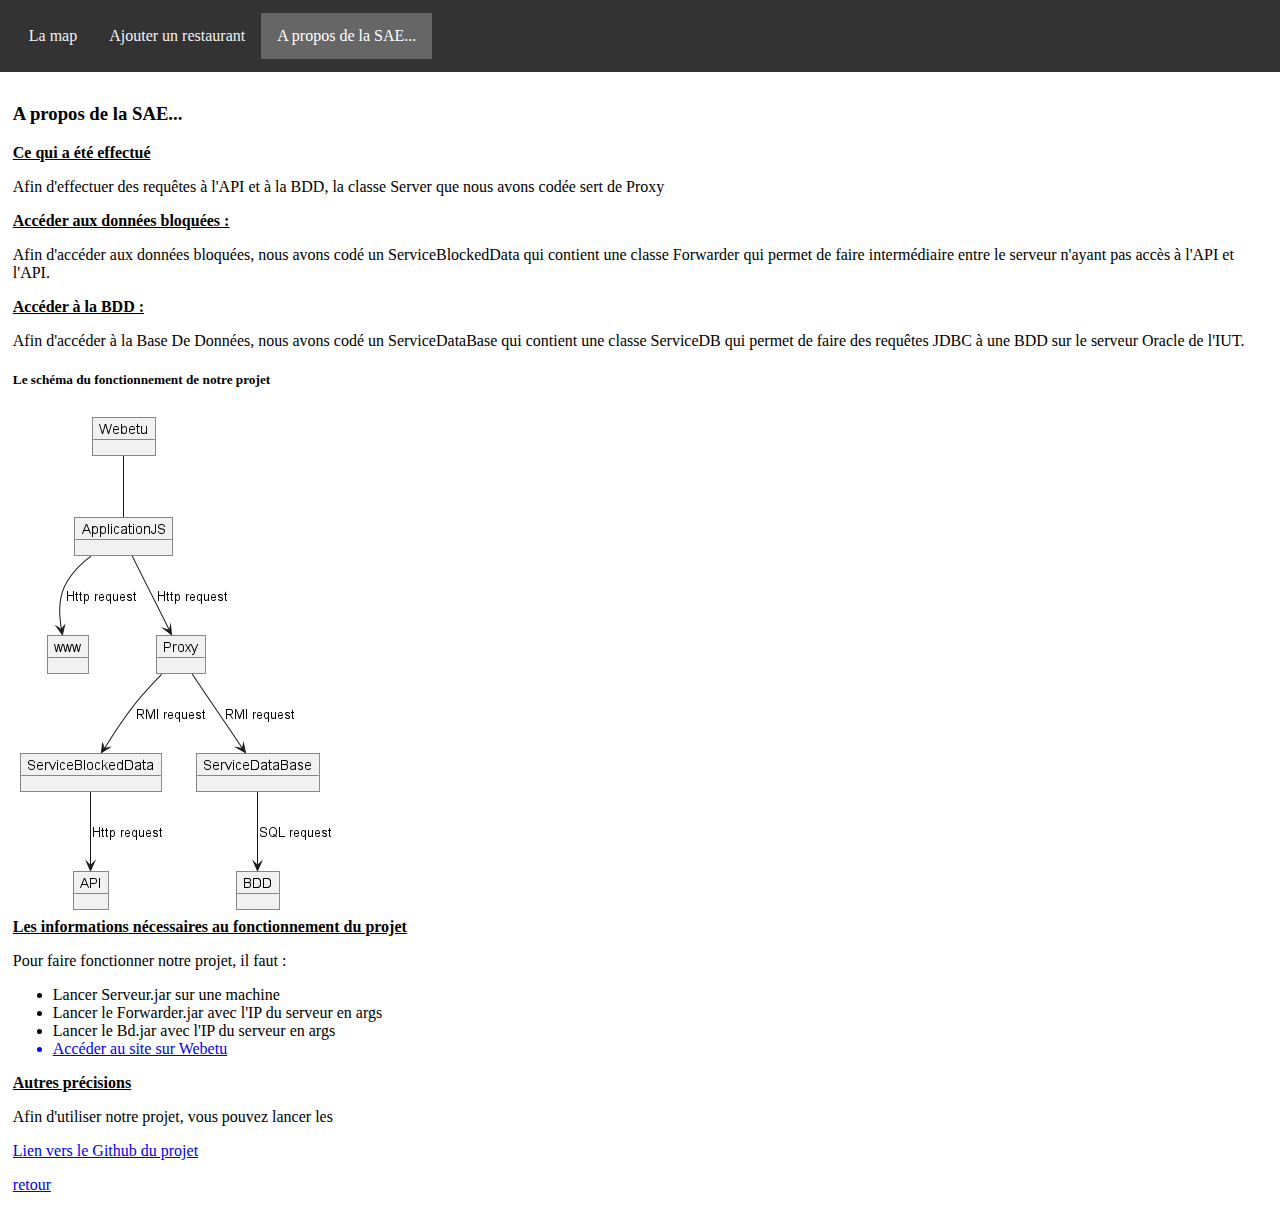
<file: html/APropos.html>
<!DOCTYPE html>
<html lang="en">
<head>
    <link rel="stylesheet" href="../css/global.css"/>
    <meta charset="UTF-8">
    <title>SAE Répartie</title>
</head>
<body>
    <div class="topnav">
        <a href="../">La map</a>
        <a href="../#formulaire">Ajouter un restaurant</a>
        <a class="active">A propos de la SAE...</a>
    </div>

    <div id="apropos">
        <h3>A propos de la SAE...</h3>
        <u><b>Ce qui a été effectué</b></u>
        <p>Afin d'effectuer des requêtes à l'API et à la BDD, la classe Server que nous avons codée sert de Proxy</p>
        <u><b>Accéder aux données bloquées :</b></u>
        <p> Afin d'accéder aux données bloquées, nous avons codé un ServiceBlockedData qui contient une classe Forwarder qui permet de faire intermédiaire entre le serveur n'ayant pas accès à l'API et l'API.</p>
        <u><b>Accéder à la BDD :</b></u>
        <p> Afin d'accéder à la Base De Données, nous avons codé un ServiceDataBase qui contient une classe ServiceDB qui permet de faire des requêtes JDBC à une BDD sur le serveur Oracle de l'IUT.</p>
        <h5>Le schéma du fonctionnement de notre projet</h5>
        <img src="../img/Schema_Architecture.png"/>
        <br>
        <u><b>Les informations nécessaires au fonctionnement du projet</b></u>
        <p> Pour faire fonctionner notre projet, il faut : </p>
        <ul>
            <li>Lancer Serveur.jar sur une machine</li>
            <li>Lancer le Forwarder.jar avec l'IP du serveur en args</li>
            <li>Lancer le Bd.jar avec l'IP du serveur en args</li>
            <a href = "https://webetu.iutnc.univ-lorraine.fr/www/dardenne8u/SAE_ApplicationRepartie/"><li>Accéder au site sur Webetu</li></a>
        </ul>
        <u><b>Autres précisions</b></u>
        <p> Afin d'utiliser notre projet, vous pouvez lancer les  </p>
        <a href="https://github.com/dardenne8u/SAE_Application_Repartie">Lien vers le Github du projet</a>
        <a href="../index.html"><p>retour</p></a>
    </div>
</body>
</html>
</file>
<file: css/global.css>
body{
    width: 100%;
    height : 100%;
    min-width: 800px;
    min-height: 600px;
    font-family: "Microsoft YaHei UI", serif;
    margin-left: 0;
    margin-top: 0;
}

div{
    padding: 1%;
}

#map{
    width: auto;
    height : 100%;
    padding-bottom: 50%;
}

.formfield label{
    width: 100%;
    text-align: right;
}

/*Règles pour la barre en haut */
.topnav {
    background-color: #333;
    overflow: hidden;
    position: sticky;
}

.topnav a {
    float: left;
    color: #f2f2f2;
    text-align: center;
    padding: 14px 16px;
    text-decoration: none;
}

.topnav a:hover {
    background-color: #eee;
    color: black;
}

.topnav a.active {
    background-color: #666;
    color: white;
}
</file>
